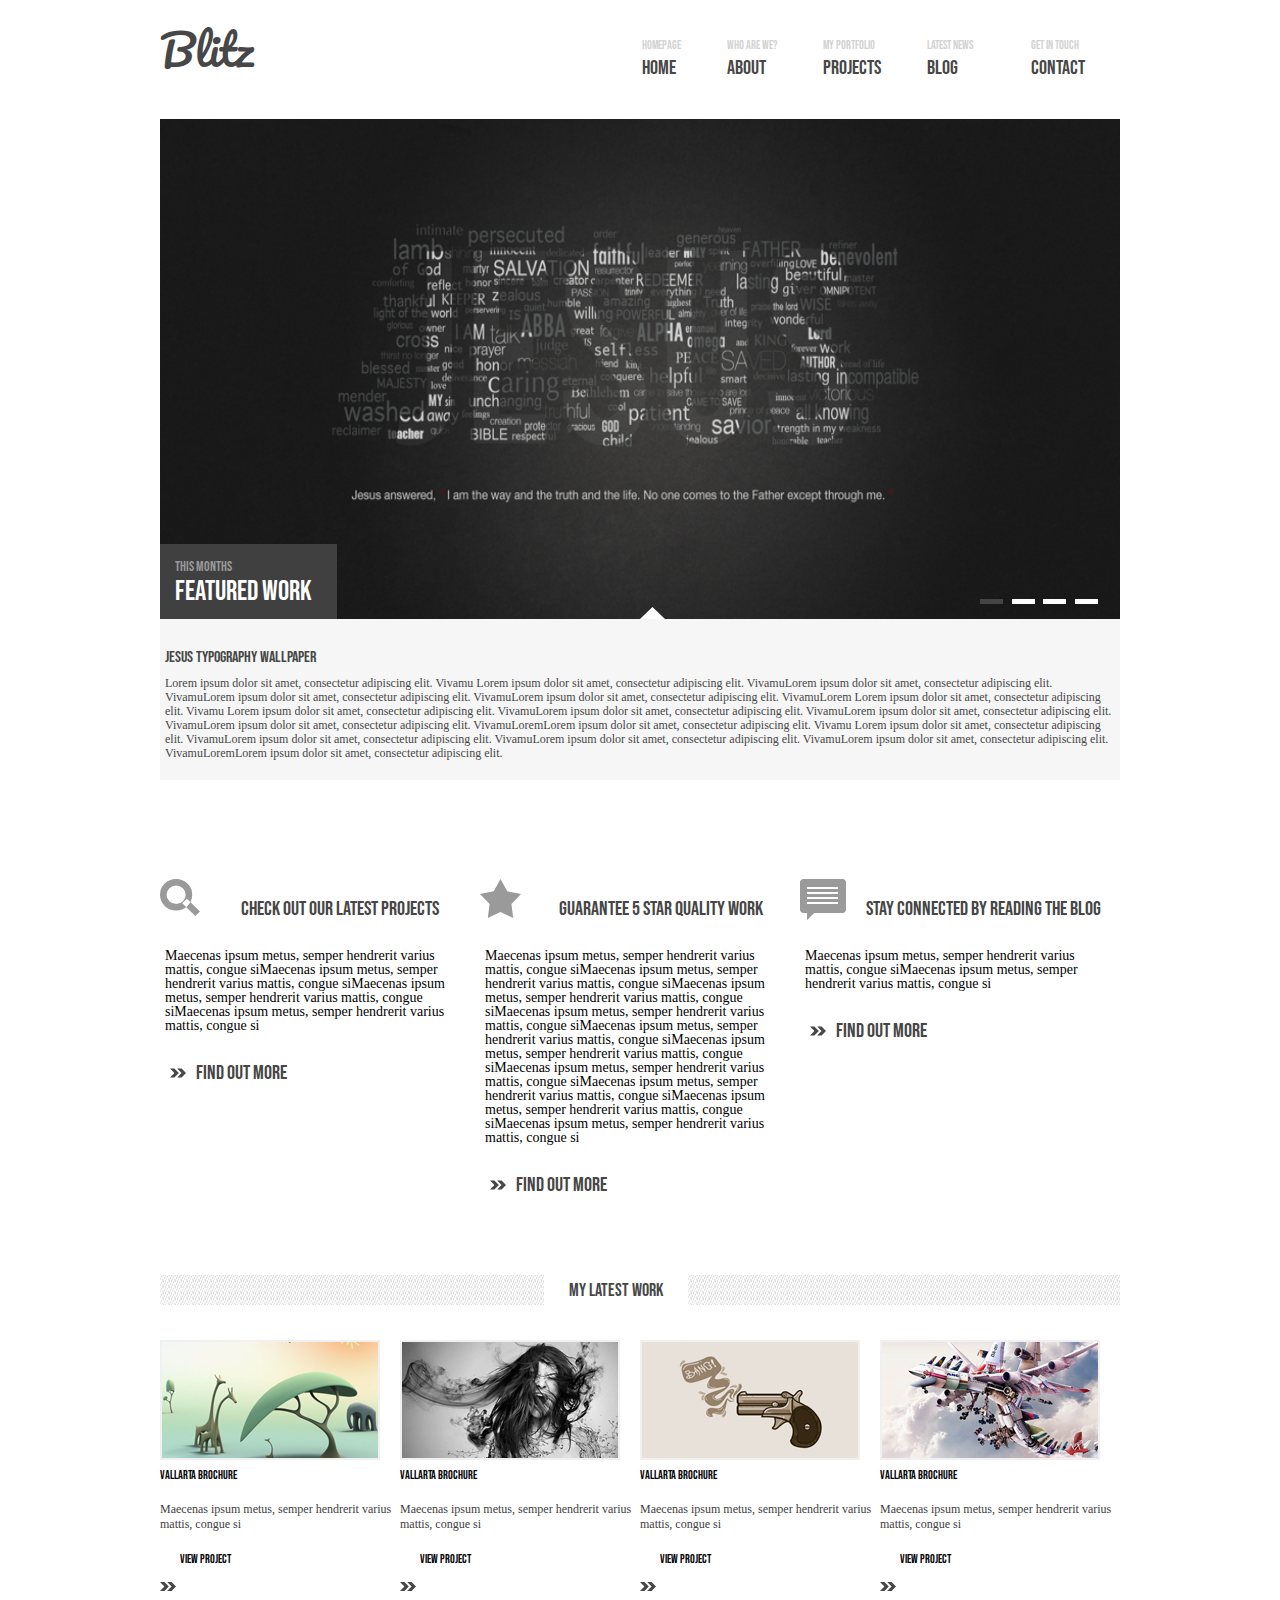
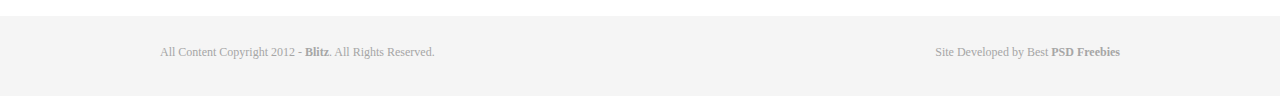
<file: index.html>
<html lang="en">
<head>
	<meta charset="UTF-8">
	<meta name="viewport" content="width=device-width, initial-scale=1.0">
	<link rel="stylesheet" type="text/css" href="style.css">
	<link rel="preconnect" href="https://fonts.gstatic.com">
	<link href="https://fonts.googleapis.com/css2?family=Pacifico&display=swap" rel="stylesheet">
	<link rel="preconnect" href="https://fonts.gstatic.com">
	<link href="https://fonts.googleapis.com/css2?family=Bebas+Neue&family=Pacifico&display=swap" rel="stylesheet">
	<title>Document</title>
</head>
<body>
	<div class="wrapper">
		<header>
			<div class="container">
				<div class="header_bottom">
					<div class="header_bottom_column">
						<nav class="header_bottom_menu">
							<ul class="header_bottom_list">
								<li>
									<a href="index.html" class="header-bottom_menu_link">HOME <span>HOMEPAGE</span></a>
								</li>
								<li>
									<a href="about.html" class="header-bottom_menu_link">ABOUT <span>Who  are  we?</span></a>
								</li>
								<li>
									<a href="" class="header-bottom_menu_link">PROJECTS <span>MY  Portfolio</span></a>
								</li>
								<li>
									<a href="blog.html" class="header-bottom_menu_link">BLOG <span>Latest  News</span></a>
								</li>
								<li>
									<a href="contact.html" class="header-bottom_menu_link link2">CONTACT <span>Get  in  touch</span></a>
								</li>
							</ul>
						</nav>
						<div class="header_logo">
							<a href="index.html">Blitz</a>
						</div>
					</div>
				</div>
			</div>
		</header>

		<div class="first_block_wrapper">
			<div class="container">
				<div class="first_img_jesus">
					<div class="future_work">
						<p><span>This Months</span> 
							<br>
						FEATURED WORK </p>
					</div>
					<div class="indicator"> 
						<img src="img/Indicator.svg" alt="indicator">
					</div>
					<div class="hyphens">
						<a href="#"><img src="img/1.svg" alt="hyphens"></a>
						<a href="#"><img src="img/2.svg" alt="hyphens"></a>
						<a href="#"><img src="img/2.svg" alt="hyphens"></a>
						<a href="#"><img src="img/2.svg" alt="hyphens"></a>
					</div>
				</div>
				<div class="text_jesus">
					<p>
						<span>
							JESUS TYPOGRAPHY WALLPAPER
						</span>
						<br>
					 	Lorem ipsum dolor sit amet, consectetur adipiscing elit. Vivamu Lorem ipsum dolor sit amet, consectetur adipiscing elit. VivamuLorem ipsum dolor sit amet, consectetur adipiscing elit. VivamuLorem ipsum dolor sit amet, consectetur adipiscing elit. VivamuLorem ipsum dolor sit amet, consectetur adipiscing elit. VivamuLorem
					 	Lorem ipsum dolor sit amet, consectetur adipiscing elit. Vivamu Lorem ipsum dolor sit amet, consectetur adipiscing elit. VivamuLorem ipsum dolor sit amet, consectetur adipiscing elit. VivamuLorem ipsum dolor sit amet, consectetur adipiscing elit. VivamuLorem ipsum dolor sit amet, consectetur adipiscing elit. VivamuLoremLorem ipsum dolor sit amet, consectetur adipiscing elit. Vivamu Lorem ipsum dolor sit amet, consectetur adipiscing elit. VivamuLorem ipsum dolor sit amet, consectetur adipiscing elit. VivamuLorem ipsum dolor sit amet, consectetur adipiscing elit. VivamuLorem ipsum dolor sit amet, consectetur adipiscing elit. VivamuLoremLorem ipsum dolor sit amet, consectetur adipiscing elit.
					</p>
				</div>
			</div>
		</div>

		<div class="find_out_more">
			<div class="container">
				<div class="flex_find_out_more">

						<div class="latest_project">
							<a href="#"><img src="img/magnify glass.svg" alt="glass"> <p>Check Out OUR  latest PROJECTS</p></a>
							<div class="text_latest_project">
								<p>
									Maecenas ipsum metus, semper hendrerit varius mattis, congue siMaecenas ipsum metus, semper hendrerit varius mattis, congue siMaecenas ipsum metus, semper hendrerit varius mattis, congue siMaecenas ipsum metus, semper hendrerit varius mattis, congue si
								</p>
							</div>
							<a class="link_more" href="#"><img src="img/more icon.svg" alt=""> <p>FIND  OUT  MORE</p></a>
						</div>
				
					
					<div class="latest_project">
						
							<a href="#"><img src="img/icon.svg" alt="glass"> <p>Guarantee  5  STar Quality Work</p></a>
						

						<div class="text_latest_project">
							<p>
								Maecenas ipsum metus, semper hendrerit varius mattis, congue siMaecenas ipsum metus, semper hendrerit varius mattis, congue siMaecenas ipsum metus, semper hendrerit varius mattis, congue siMaecenas ipsum metus, semper hendrerit varius mattis, congue siMaecenas ipsum metus, semper hendrerit varius mattis, congue siMaecenas ipsum metus, semper hendrerit varius mattis, congue siMaecenas ipsum metus, semper hendrerit varius mattis, congue siMaecenas ipsum metus, semper hendrerit varius mattis, congue siMaecenas ipsum metus, semper hendrerit varius mattis, congue siMaecenas ipsum metus, semper hendrerit varius mattis, congue si
							</p>
						</div>
						<a class="link_more" href="#"><img src="img/more icon.svg" alt=""> <p>FIND  OUT  MORE</p></a>
					</div>
					<div class="latest_project">
						<a  href="#"><img src="img/icon2.png" alt=""> <p>Stay connected  by reading  the  blog</p>
						</a>
						<div class="text_latest_project">
							<p>
								Maecenas ipsum metus, semper hendrerit varius mattis, congue siMaecenas ipsum metus, semper hendrerit varius mattis, congue si
							</p>
						</div>
						<a class="link_more" href="#"><img src="img/more icon.svg" alt=""> <p>FIND  OUT  MORE</p></a>
					</div>
				</div>

				
					
				
				
			</div>
		</div>

		<div class="container">
			<div class="wrapper_line">
				<hr class="grey_line">
				

					<div class="text_latest_work">
						<p>My  latest  work</p>
					</div>
				
			</div>	
		</div>

		<div class="last_wrapper">
			<div class="container">
				<div class="last_block">
				
						<div class="content_last">
							<img src="img/animal.png" alt="">
							<span>Vallarta  Brochure</span>
							<p>Maecenas ipsum metus, semper hendrerit varius mattis, congue si</p>
							<img src="img/more icon.svg" alt="">
							<span>View  project</span>
						</div>
						<div class="content_last">
							<img src="img/scream.png" alt="">
							<span>Vallarta  Brochure</span>
							<p>Maecenas ipsum metus, semper hendrerit varius mattis, congue si</p>
							<img src="img/more icon.svg" alt="">
							<span>View  project</span>
						</div>
						<div class="content_last">
							<img src="img/gun.png" alt="">
							<span>Vallarta  Brochure</span>
							<p>Maecenas ipsum metus, semper hendrerit varius mattis, congue si</p>
							<img src="img/more icon.svg" alt="">
							<span>View  project</span>
						</div>
						<div class="content_last">
							<img src="img/plane.png" alt="">
							<span>Vallarta  Brochure</span>
							<p>Maecenas ipsum metus, semper hendrerit varius mattis, congue si</p>
							<img src="img/more icon.svg" alt="">
							<span>View  project</span>
						</div>
					

				</div>
			</div>
		</div>

		<footer class="footer">
			<div class="container">
				<p>
					Site Developed by Best <b>PSD Freebies</b>
				</p>
				<p>
					All Content Copyright 2012 - <b>Blitz</b>. All Rights Reserved. 
				</p>
			</div>

		</footer>


	</div>


</body>
</html>
</file>
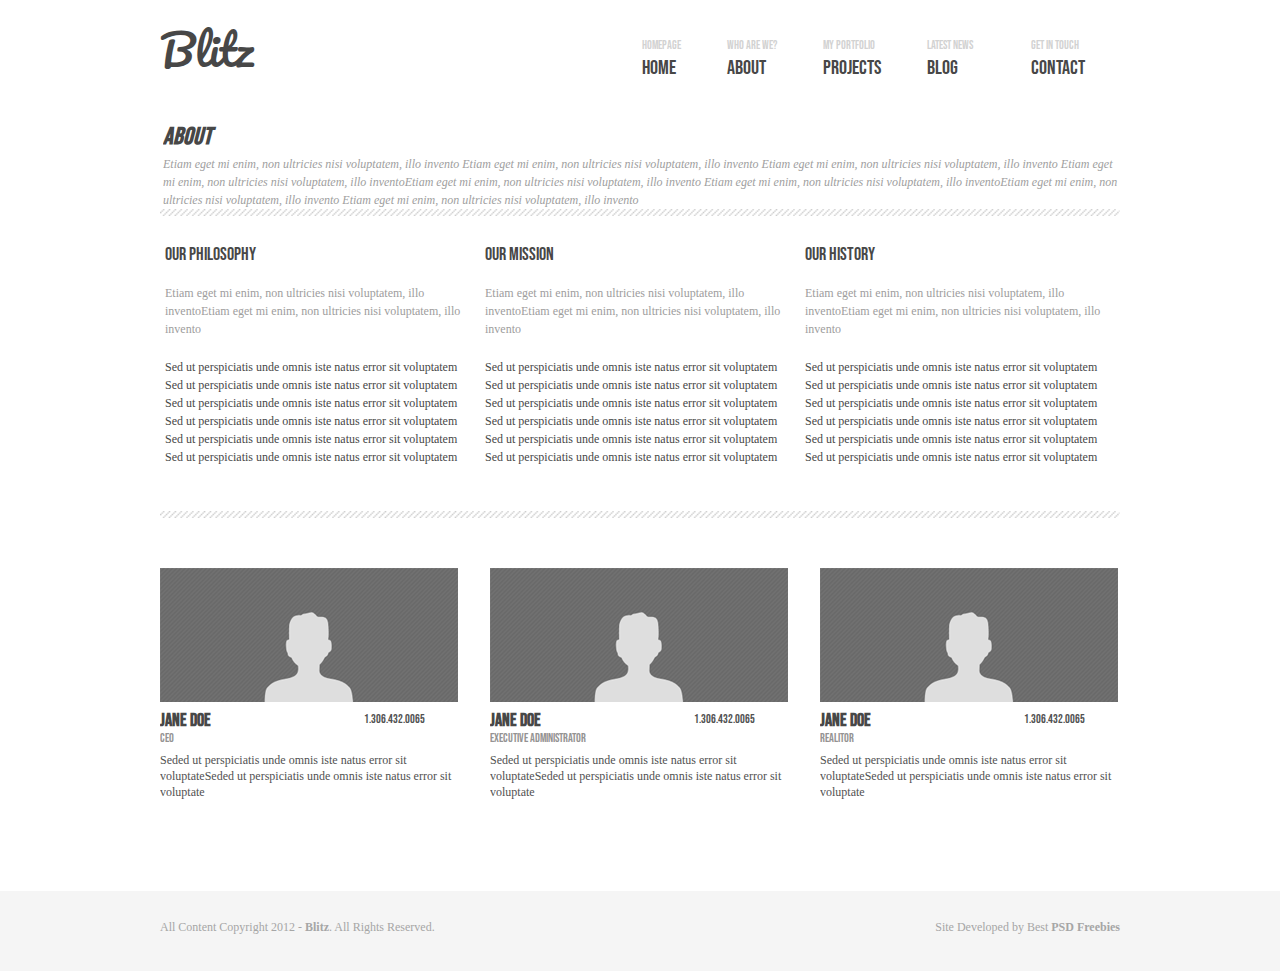
<file: about.html>
<html lang="en">
<head>
	<meta charset="UTF-8">
	<meta name="viewport" content="width=device-width, initial-scale=1.0">
	<link rel="stylesheet" type="text/css" href="style.css">
	<link rel="preconnect" href="https://fonts.gstatic.com">
	<link href="https://fonts.googleapis.com/css2?family=Pacifico&display=swap" rel="stylesheet">
	<link rel="preconnect" href="https://fonts.gstatic.com">
	<link href="https://fonts.googleapis.com/css2?family=Bebas+Neue&family=Pacifico&display=swap" rel="stylesheet">
	<title>Document</title>
</head>
<body>
	<div class="wrapper">
		<header>
			<div class="container">
				<div class="header_bottom">
					<div class="header_bottom_column">
						<nav class="header_bottom_menu">
							<ul class="header_bottom_list">
								<li>
									<a href="index.html" class="header-bottom_menu_link">HOME <span>HOMEPAGE</span></a>
								</li>
								<li>
									<a href="about.html" class="header-bottom_menu_link">ABOUT <span>Who  are  we?</span></a>
								</li>
								<li>
									<a href="" class="header-bottom_menu_link">PROJECTS <span>MY  Portfolio</span></a>
								</li>
								<li>
									<a href="blog.html" class="header-bottom_menu_link">BLOG <span>Latest  News</span></a>
								</li>
								<li>
									<a href="contact.html" class="header-bottom_menu_link link2">CONTACT <span>Get  in  touch</span></a>
								</li>
							</ul>
						</nav>
						<div class="header_logo">
							<a href="index.html">Blitz</a>
						</div>
					</div>
				</div>

			</div>

		</header>
		<div class="container">
			<div class="title_about">
						<p>
							<b>About</b>
							<br>
							Etiam eget mi enim, non ultricies nisi voluptatem, illo invento
							Etiam eget mi enim, non ultricies nisi voluptatem, illo invento
							Etiam eget mi enim, non ultricies nisi voluptatem, illo invento
							Etiam eget mi enim, non ultricies nisi voluptatem, illo inventoEtiam eget mi enim, non ultricies nisi voluptatem, illo invento
							Etiam eget mi enim, non ultricies nisi voluptatem, illo inventoEtiam eget mi enim, non ultricies nisi voluptatem, illo invento
							Etiam eget mi enim, non ultricies nisi voluptatem, illo invento
						</p>		
			</div>
			<img src="img/div.png" alt="line">
		</div>
		<div class="container">
			<div class="about_flex">
				<div class="our_philosophy">
					<span>OUR  PHILOSOPHY</span>
					<p>
						Etiam eget mi enim, non ultricies nisi voluptatem, illo inventoEtiam eget mi enim, non ultricies nisi voluptatem, illo invento
					</p>
					<p>
						Sed ut perspiciatis unde omnis iste natus error sit voluptatem Sed ut perspiciatis unde omnis iste natus error sit voluptatem Sed ut perspiciatis unde omnis iste natus error sit voluptatem Sed ut perspiciatis unde omnis iste natus error sit voluptatem Sed ut perspiciatis unde omnis iste natus error sit voluptatem Sed ut perspiciatis unde omnis iste natus error sit voluptatem 
					</p>
				</div>

				<div class="our_mission">
					<span>OUR  MISSION</span>
					<p>
						Etiam eget mi enim, non ultricies nisi voluptatem, illo inventoEtiam eget mi enim, non ultricies nisi voluptatem, illo invento
					</p>
					<p>
						Sed ut perspiciatis unde omnis iste natus error sit voluptatem Sed ut perspiciatis unde omnis iste natus error sit voluptatem Sed ut perspiciatis unde omnis iste natus error sit voluptatem Sed ut perspiciatis unde omnis iste natus error sit voluptatem Sed ut perspiciatis unde omnis iste natus error sit voluptatem Sed ut perspiciatis unde omnis iste natus error sit voluptatem 
					</p>
				</div>

				<div class="our_history">
					<span>OUR  HISTORY</span>
					<p>
						Etiam eget mi enim, non ultricies nisi voluptatem, illo inventoEtiam eget mi enim, non ultricies nisi voluptatem, illo invento
					</p>
					<p>
						Sed ut perspiciatis unde omnis iste natus error sit voluptatem Sed ut perspiciatis unde omnis iste natus error sit voluptatem Sed ut perspiciatis unde omnis iste natus error sit voluptatem Sed ut perspiciatis unde omnis iste natus error sit voluptatem Sed ut perspiciatis unde omnis iste natus error sit voluptatem Sed ut perspiciatis unde omnis iste natus error sit voluptatem 
					</p>
				</div>
			</div>
			<img src="img/div.png" alt="line">
			<div class="profile_flex">
				<div class="profile">
					<img src="img/future foto.png" alt="photo">
					<span><b>JANE DOE</b></span>
					<span class="date">
						1.306.432.0065
					</span>
					<br>
					<span class="position">CEO</span>
					<p>Seded ut perspiciatis unde omnis iste natus error sit voluptateSeded ut perspiciatis unde omnis iste natus error sit voluptate</p>
				</div>
				<div class="profile">
					<img src="img/future foto.png" alt="photo">
					<span><b>JANE DOE</b></span>
					<span class="date">
						1.306.432.0065
					</span>
					<br>
					<span class="position">Executive Administrator</span>
					<p>Seded ut perspiciatis unde omnis iste natus error sit voluptateSeded ut perspiciatis unde omnis iste natus error sit voluptate</p>
				</div>
				<div class="profile">
					<img src="img/future foto.png" alt="photo">
					<span><b>JANE DOE</b></span>
					<span class="date">
						1.306.432.0065
					</span>
					<br>
					<span class="position">Realitor</span>
					<p>Seded ut perspiciatis unde omnis iste natus error sit voluptateSeded ut perspiciatis unde omnis iste natus error sit voluptate </p>
				</div>
			</div>
		</div>
		<footer class="footer">
			<div class="container">
				<p>
					Site Developed by Best <b>PSD Freebies</b>
				</p>
				<p>
					All Content Copyright 2012 - <b>Blitz</b>. All Rights Reserved. 
				</p>
			</div>
		</footer>
	</div>
	
</body>
</html>
</file>
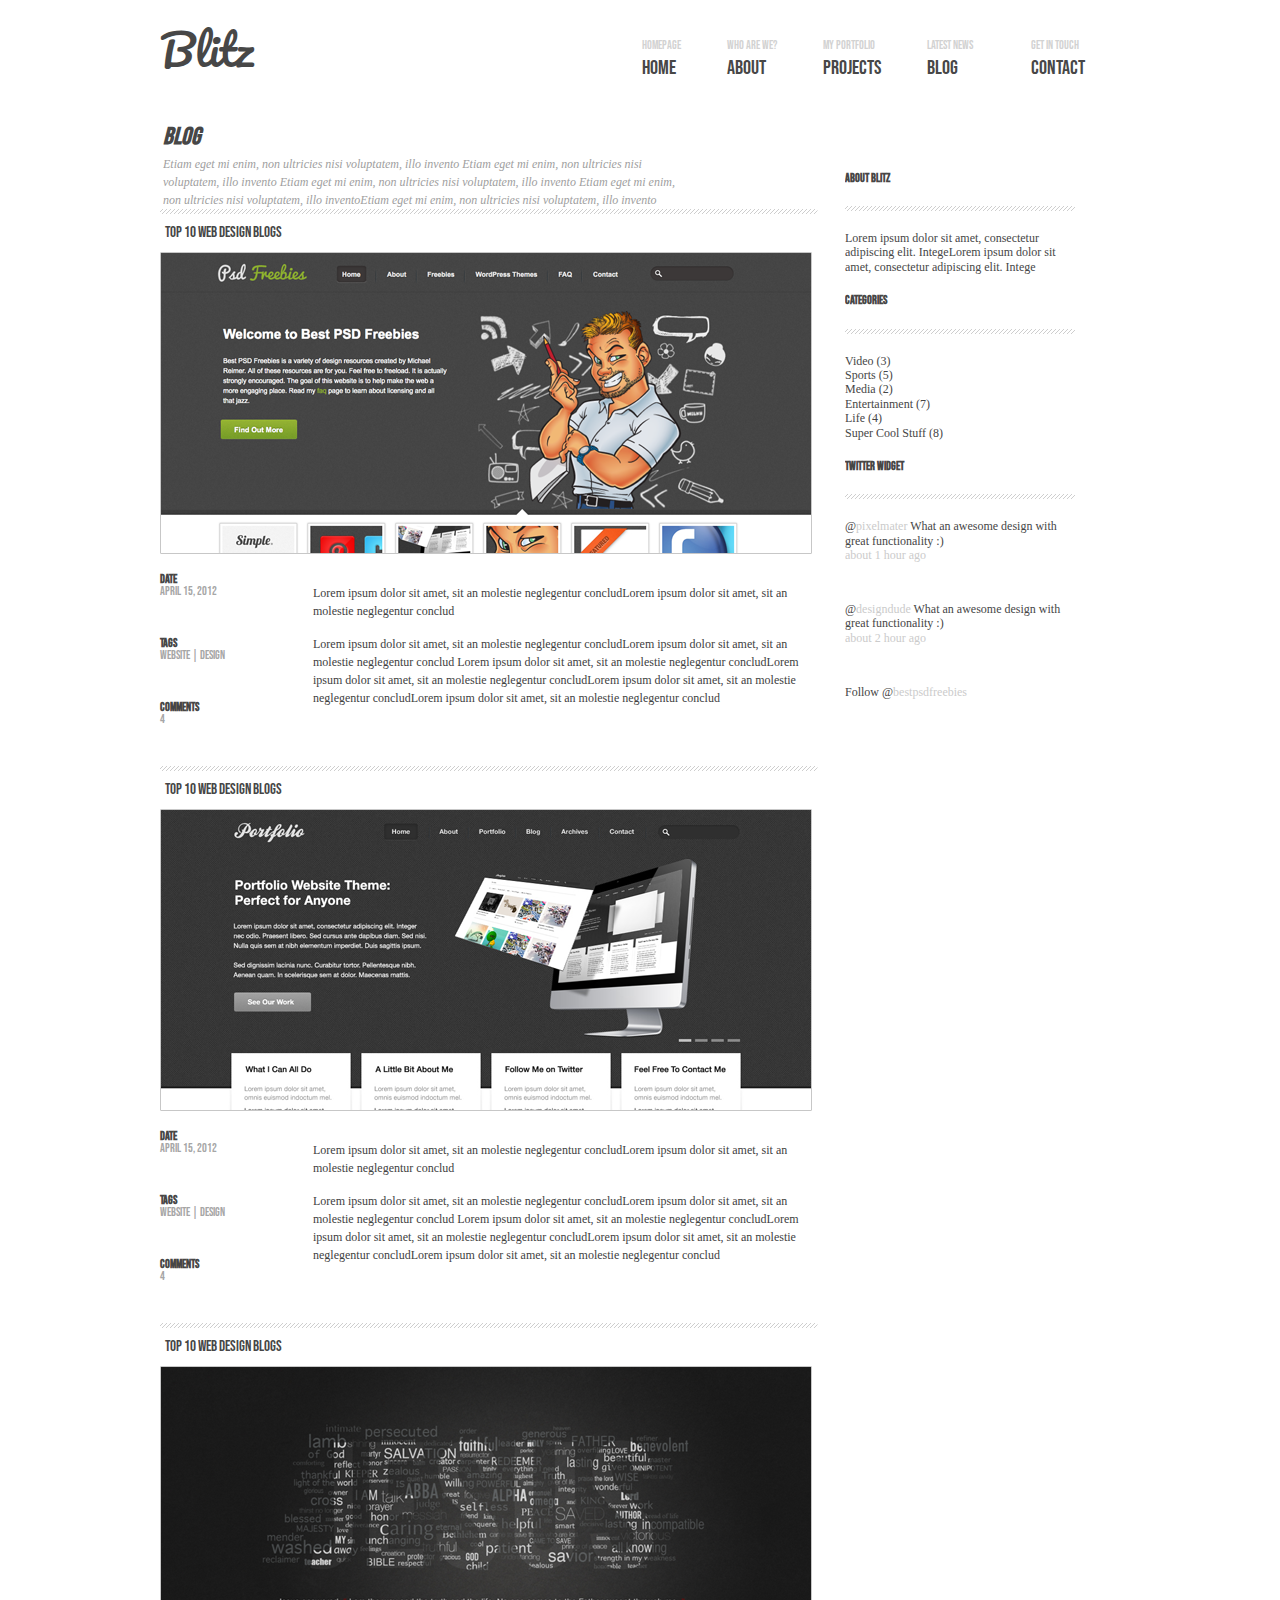
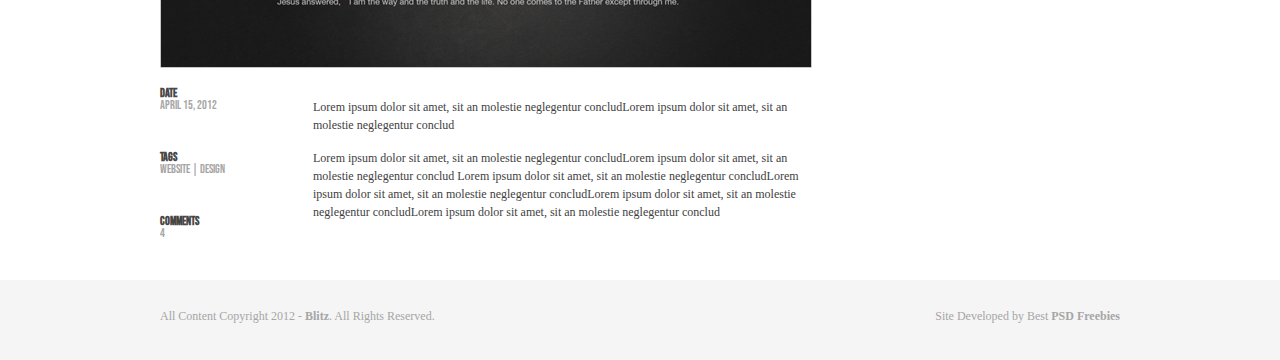
<file: blog.html>
<html lang="en">
<head>
	<meta charset="UTF-8">
	<meta name="viewport" content="width=device-width, initial-scale=1.0">
	<link rel="stylesheet" type="text/css" href="style.css">
	<link rel="preconnect" href="https://fonts.gstatic.com">
	<link href="https://fonts.googleapis.com/css2?family=Pacifico&display=swap" rel="stylesheet">
	<link rel="preconnect" href="https://fonts.gstatic.com">
	<link href="https://fonts.googleapis.com/css2?family=Bebas+Neue&family=Pacifico&display=swap" rel="stylesheet">
	<title>Document</title>
</head>
<body>
	<div class="wrapper">
		<header>
				<div class="container">
					<div class="header_bottom">
						<div class="header_bottom_column">
							<nav class="header_bottom_menu">
								<ul class="header_bottom_list">
									<li>
										<a href="index.html" class="header-bottom_menu_link">HOME <span>HOMEPAGE</span></a>
									</li>
									<li>
										<a href="about.html" class="header-bottom_menu_link">ABOUT <span>Who  are  we?</span></a>
									</li>
									<li>
										<a href="" class="header-bottom_menu_link">PROJECTS <span>MY  Portfolio</span></a>
									</li>
									<li>
										<a href="" class="header-bottom_menu_link">BLOG <span>Latest  News</span></a>
									</li>
									<li>
										<a href="contact.html" class="header-bottom_menu_link link2">CONTACT <span>Get  in  touch</span></a>
									</li>
								</ul>
							</nav>
							<div class="header_logo">
								<a href="index.html">Blitz</a>
							</div>
						</div>
					</div>
				</div>
		</header>

		<div class="container">
			<div class="blog_container">
				

				<div class="right_Blog_container">
					<div class="title_blog">
						<p>
							<b>Blog</b>
							<br>
							Etiam eget mi enim, non ultricies nisi voluptatem, illo invento
							Etiam eget mi enim, non ultricies nisi voluptatem, illo invento
							Etiam eget mi enim, non ultricies nisi voluptatem, illo invento
							Etiam eget mi enim, non ultricies nisi voluptatem, illo inventoEtiam eget mi enim, non ultricies nisi voluptatem, illo invento
							Etiam eget mi enim, non ultricies nisi voluptatem, illo inventoEtiam eget mi enim, non ultricies nisi voluptatem, illo invento
							Etiam eget mi enim, non ultricies nisi voluptatem, illo invento
						</p>
					
					</div>
					<img src="img/div.png" alt="line">
					<div class="first_right_Blog">
						<p class="title">top  10  web  design  blogs</p>
						<img src="img/Right1.png" alt="picture">
						<div class="text_for">
							<p>Lorem ipsum dolor sit amet, sit an molestie neglegentur concludLorem ipsum dolor sit amet, sit an molestie neglegentur conclud</p>
							<p>Lorem ipsum dolor sit amet, sit an molestie neglegentur concludLorem ipsum dolor sit amet, sit an molestie neglegentur conclud
							Lorem ipsum dolor sit amet, sit an molestie neglegentur concludLorem ipsum dolor sit amet, sit an molestie neglegentur concludLorem ipsum dolor sit amet, sit an molestie neglegentur concludLorem ipsum dolor sit amet, sit an molestie neglegentur conclud</p>
						</div>
						<p class="left_title"><b>Date</b><br>April 15, 2012 </p>
						<p class="left_title"><b>Tags</b><br>Website  |  Design </p>
						<p class="left_title"><b>Comments</b><br> 4 </p>
					</div>
						<img src="img/div.png" alt="line">
					<div class="first_right_Blog">
						<p class="title">top  10  web  design  blogs</p>
						<img src="img/right2.png" alt="picture">
						<div class="text_for">
							<p>Lorem ipsum dolor sit amet, sit an molestie neglegentur concludLorem ipsum dolor sit amet, sit an molestie neglegentur conclud</p>
							<p>Lorem ipsum dolor sit amet, sit an molestie neglegentur concludLorem ipsum dolor sit amet, sit an molestie neglegentur conclud
							Lorem ipsum dolor sit amet, sit an molestie neglegentur concludLorem ipsum dolor sit amet, sit an molestie neglegentur concludLorem ipsum dolor sit amet, sit an molestie neglegentur concludLorem ipsum dolor sit amet, sit an molestie neglegentur conclud</p>
						</div>
						<p class="left_title"><b>Date</b><br>April 15, 2012 </p>
						<p class="left_title"><b>Tags</b><br>Website  |  Design </p>
						<p class="left_title"><b>Comments</b><br> 4 </p>
					</div>
					<img src="img/div.png" alt="line">
					<div class="first_right_Blog">
						<p class="title">top  10  web  design  blogs</p>
						<img src="img/right3.png" alt="picture">
						<div class="text_for">
							<p>Lorem ipsum dolor sit amet, sit an molestie neglegentur concludLorem ipsum dolor sit amet, sit an molestie neglegentur conclud</p>
							<p>Lorem ipsum dolor sit amet, sit an molestie neglegentur concludLorem ipsum dolor sit amet, sit an molestie neglegentur conclud
							Lorem ipsum dolor sit amet, sit an molestie neglegentur concludLorem ipsum dolor sit amet, sit an molestie neglegentur concludLorem ipsum dolor sit amet, sit an molestie neglegentur concludLorem ipsum dolor sit amet, sit an molestie neglegentur conclud</p>
						</div>
						<p class="left_title"><b>Date</b><br>April 15, 2012 </p>
						<p class="left_title"><b>Tags</b><br>Website  |  Design </p>
						<p class="left_title"><b>Comments</b><br> 4 </p>
					</div>
				</div>

				<div class="left_blog_wrapper">
					<div class="left_Blog_container">
					<b>
						About  BLitz
					</b>
					<img src="img/div.png" alt="line">
					<p>
						Lorem ipsum dolor sit amet, consectetur adipiscing elit. IntegeLorem ipsum dolor sit amet, consectetur adipiscing elit. Intege
					</p>
					<b>
						Categories
					</b>
					<img src="img/div.png" alt="line">
					<p>
						Video (3)<br> Sports (5)<br> Media (2) <br>Entertainment (7)<br> Life (4) <br>Super Cool Stuff (8)
					</p>
					<b>
						Twitter Widget
					</b>
					<img src="img/div.png" alt="line">
					<p>
						@<span>pixelmater</span> What an awesome design with great functionality :) 
						<br><span>about 1 hour ago</span>
					</p>
					<p>
						@<span>designdude</span> What an awesome design with great functionality :) 
						<br><span>about 2 hour ago</span>
					</p>
					<p>
						Follow @<span>bestpsdfreebies</span>
					</p>
					</div>
				</div>
			</div>
		</div>



		<footer class="footer">
				<div class="container">
					<p>
						Site Developed by Best <b>PSD Freebies</b>
					</p>
					<p>
						All Content Copyright 2012 - <b>Blitz</b>. All Rights Reserved. 
					</p>
				</div>

		</footer>
	</div>

	
</body>
</html>
</file>
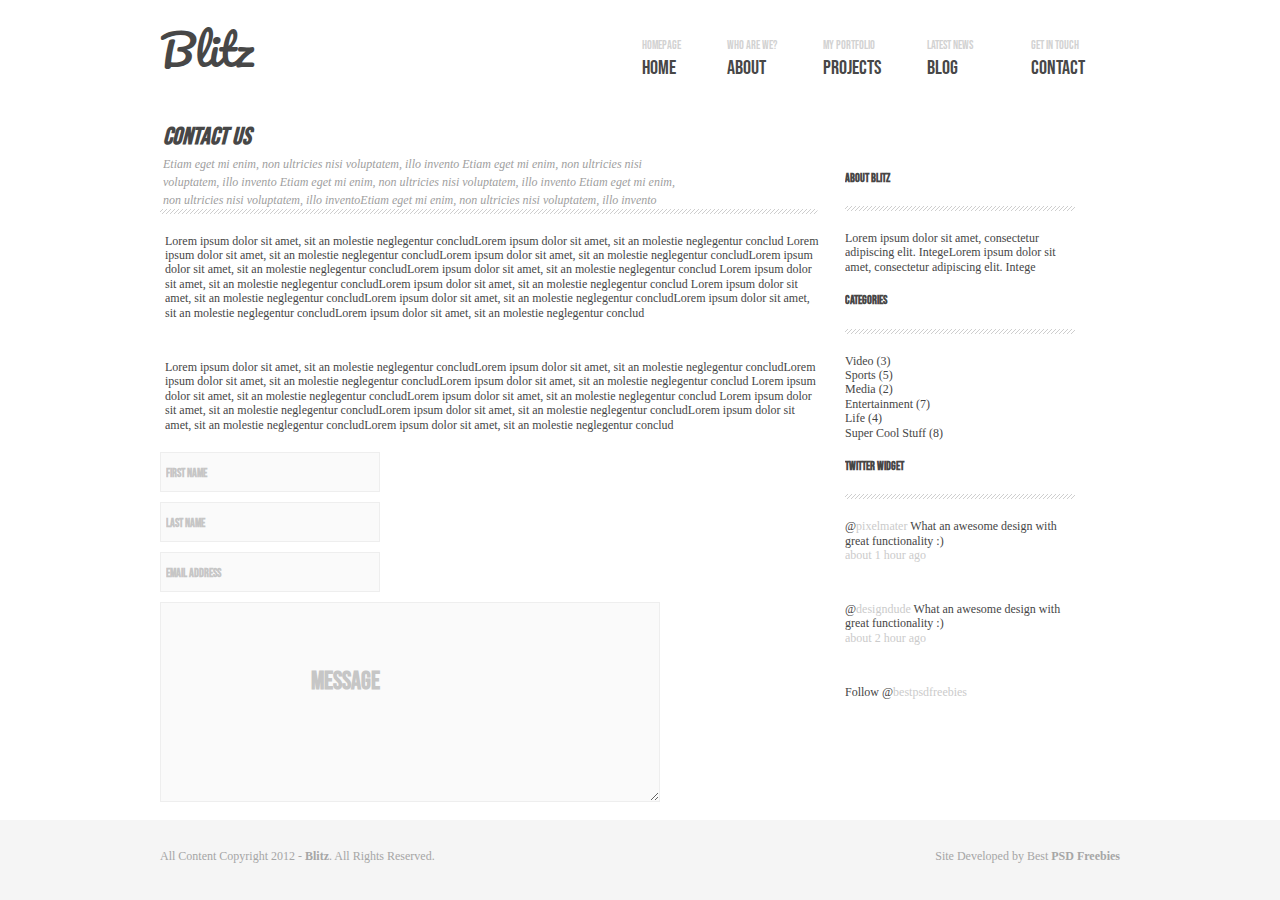
<file: contact.html>
<html lang="en">
<head>
	<meta charset="UTF-8">
	<meta name="viewport" content="width=device-width, initial-scale=1.0">
	<meta charset="UTF-8">
	<meta name="viewport" content="width=device-width, initial-scale=1.0">
	<link rel="stylesheet" type="text/css" href="style.css">
	<link rel="preconnect" href="https://fonts.gstatic.com">
	<link href="https://fonts.googleapis.com/css2?family=Pacifico&display=swap" rel="stylesheet">
	<link rel="preconnect" href="https://fonts.gstatic.com">
	<link href="https://fonts.googleapis.com/css2?family=Bebas+Neue&family=Pacifico&display=swap" rel="stylesheet">
	<title>Document</title>
	<title>Document</title>
</head>
<body>
	<div class="wrapper">
		<header>
			<div class="container">
				<div class="header_bottom">
					<div class="header_bottom_column">
						<nav class="header_bottom_menu">
							<ul class="header_bottom_list">
								<li>
									<a href="index.html" class="header-bottom_menu_link">HOME <span>HOMEPAGE</span></a>
								</li>
								<li>
									<a href="about.html" class="header-bottom_menu_link">ABOUT <span>Who  are  we?</span></a>
								</li>
								<li>
									<a href="" class="header-bottom_menu_link">PROJECTS <span>MY  Portfolio</span></a>
								</li>
								<li>
									<a href="blog.html" class="header-bottom_menu_link">BLOG <span>Latest  News</span></a>
								</li>
								<li>
									<a href="contact.html" class="header-bottom_menu_link link2">CONTACT <span>Get  in  touch</span></a>
								</li>
							</ul>
						</nav>
						<div class="header_logo">
							<a href="index.html">Blitz</a>
						</div>
					</div>
				</div>
			</div>
		</header>
		<div class="container">
			<div class="blog_container">
				<div class="right_Blog_container">
					<div class="title_blog">
									<p>
										<b>Contact  US</b>
										<br>
										Etiam eget mi enim, non ultricies nisi voluptatem, illo invento
										Etiam eget mi enim, non ultricies nisi voluptatem, illo invento
										Etiam eget mi enim, non ultricies nisi voluptatem, illo invento
										Etiam eget mi enim, non ultricies nisi voluptatem, illo inventoEtiam eget mi enim, non ultricies nisi voluptatem, illo invento
										Etiam eget mi enim, non ultricies nisi voluptatem, illo inventoEtiam eget mi enim, non ultricies nisi voluptatem, illo invento
										Etiam eget mi enim, non ultricies nisi voluptatem, illo invento
									</p>
								
					</div>
					<img src="img/div.png" alt="line">
					<p class="contact_text">
						Lorem ipsum dolor sit amet, sit an molestie neglegentur concludLorem ipsum dolor sit amet, sit an molestie neglegentur conclud
						Lorem ipsum dolor sit amet, sit an molestie neglegentur concludLorem ipsum dolor sit amet, sit an molestie neglegentur concludLorem ipsum dolor sit amet, sit an molestie neglegentur concludLorem ipsum dolor sit amet, sit an molestie neglegentur conclud
						Lorem ipsum dolor sit amet, sit an molestie neglegentur concludLorem ipsum dolor sit amet, sit an molestie neglegentur conclud
						Lorem ipsum dolor sit amet, sit an molestie neglegentur concludLorem ipsum dolor sit amet, sit an molestie neglegentur concludLorem ipsum dolor sit amet, sit an molestie neglegentur concludLorem ipsum dolor sit amet, sit an molestie neglegentur conclud
						<br>
					<p class="contact_text">
						Lorem ipsum dolor sit amet, sit an molestie neglegentur concludLorem ipsum dolor sit amet, sit an molestie neglegentur concludLorem ipsum dolor sit amet, sit an molestie neglegentur concludLorem ipsum dolor sit amet, sit an molestie neglegentur conclud
						Lorem ipsum dolor sit amet, sit an molestie neglegentur concludLorem ipsum dolor sit amet, sit an molestie neglegentur conclud
						Lorem ipsum dolor sit amet, sit an molestie neglegentur concludLorem ipsum dolor sit amet, sit an molestie neglegentur concludLorem ipsum dolor sit amet, sit an molestie neglegentur concludLorem ipsum dolor sit amet, sit an molestie neglegentur conclud
					</p>

					</p>
					<div class="forms">
						<input type="text" placeholder="FIRST NAME">
						<input type="text" placeholder="LAST NAME">
						<input type="text" placeholder="EMAIL ADDRESS">
						<textarea class="forms"name="mytextarea"placeholder="MESSAGE"></textarea>
					</div>
				</div>
				<div class="left_blog_wrapper">
					<div class="left_Blog_container">
					<b>
						About  BLitz
					</b>
					<img src="img/div.png" alt="line">
					<p>
						Lorem ipsum dolor sit amet, consectetur adipiscing elit. IntegeLorem ipsum dolor sit amet, consectetur adipiscing elit. Intege
					</p>
					<b>
						Categories
					</b>
					<img src="img/div.png" alt="line">
					<p>
						Video (3)<br> Sports (5)<br> Media (2) <br>Entertainment (7)<br> Life (4) <br>Super Cool Stuff (8)
					</p>
					<b>
						Twitter Widget
					</b>
					<img src="img/div.png" alt="line">
					<p>
						@<span>pixelmater</span> What an awesome design with great functionality :) 
						<br><span>about 1 hour ago</span>
					</p>
					<p>
						@<span>designdude</span> What an awesome design with great functionality :) 
						<br><span>about 2 hour ago</span>
					</p>
					<p>
						Follow @<span>bestpsdfreebies</span>
					</p>
					</div>
				</div>
			</div>
			
		</div>



		<footer class="footer">
			<div class="container">
				<p>
					Site Developed by Best <b>PSD Freebies</b>
				</p>
				<p>
					All Content Copyright 2012 - <b>Blitz</b>. All Rights Reserved. 
				</p>
			</div>
		</footer>
	</div>
</body>
</html>
</file>
<file: style.css>
/*Null_Style*/
*{
	padding: 0;
	margin: 0;
	border: 0;
}
*,*:before,*:after{
	-moz-box-sizing: border-box;
	-webkit-box-sizing: border-box;
	box-sizing: border-box;
}
:focus,:active{outline: none;}
a:focus,a:active{outline: none;}

nav,footer,header,aside{display: block;}

html,body{
	height: 100%;
	width: 100%;
	font-size: 100%;
	line-height: 1;
	font-size: 14px;
	-ms-text-size-adjust: 100%;
	-moz-text-size-adjust: 100%;
	-webkit-text-size-adjust: 100%;
	-ms-overflow-style: none;  /* IE and Edge */
  	scrollbar-width: none;  /* Firefox */
}
html::-webkit-scrollbar {
    width: 0px;
    background: transparent;
}
input,button,textarea{font-family:inherit;}

input::-ms-clear{display: none;}
button{cursor: pointer;}
button::-moz-focus-inner {padding:0;border:0;}
a, a:visited{text-decoration: none;}
a:hover{text-decoration: none;}
ul li{list-style: none;}
img{vertical-align: top;}

h1,h2,h3,h4,h5,h6{font-size:inherit;font-weight: 400;}
/*--------------------*/



.body{
	background-color: #fdfdfd;

}
.wrapper{
	overflow: hidden;
	display: flex;
	flex-direction: column;
	min-height: 100vh;
}


.container{
	width: 100%;
	max-width: 960px;
	margin: 0 auto;
}
.container>img{
	min-width: 100%;
}
.footer{
	font-size: 12px;
	font-family: HelveticaNeue;
	min-height: 80px;
	background-color: #f5f5f5;
	margin-top: auto;
	color: #a6a6a6;

}
.footer p:first-child {
 
  float: right;
  margin-top: 30px;
}
.footer p:nth-child(2){
	
	margin-top: 30px;
	float: left;
}
/* header */


.header_bottom {


}
.header_bottom_column {
	display: flex;
	flex-direction: row-reverse;
	justify-content: space-between;
	

}
.header_bottom_menu {
	
}
.header_bottom_list {
	display: flex;
	flex-direction: row;
	justify-content: space-between;

}
.header-bottom_menu_link {
	display: flex;
	flex-direction: column-reverse;
	padding: 40px 23px;
	color: #474747;
	font-size: 20px;
	font-family: Bebas Neue;
	line-height: 1.05;
	
}
.header-bottom_menu_link span{
	color: #d2d2d2;
	
	padding-bottom: 5px;
	font-size: 12px;
}

.header_logo {
	padding-top: 40px;
	font-size: 42px;
	font-family: Pacifico;
	color: #474747;
	line-height: 0.429;
}
.header_logo a{
	font-size: 42px;
	font-family: Pacifico;
	color: #474747;
	line-height: 0.429;
}
.link2{
	padding: 40px 35px 40px 35px;
}

/* end header */
/* start jesus */
.first_block_wrapper {
	max-height: 600px;
}
.first_img_jesus {
	height: 500px;
	background-image: url(img/img.png);
	background-size: 100% 100%;
	background-repeat: no-repeat;
	display: block;
	position:relative;
	
	
}
.future_work {
	background-color: #404040;
	height:75px;
	max-width: 100%;
	bottom: 0%;
	left: 0%;
	position: absolute;



}
.future_work p{
	padding: 15px 25px 5px 15px;
	font-size: 28px;
	font-family: "Bebas Neue";
	color: rgb(255, 255, 255);
	text-transform: uppercase;
	line-height: 1.2;
	text-align: left;
}
.future_work p span{
	
    font-size: 14px;
    font-family: "Bebas Neue";
    color: rgb(154, 154, 154);
    text-transform: uppercase;
    line-height: 1.2;
    text-align: left;

}
.indicator{
	bottom: -0.1%;
	left: 50%;
	position: absolute;



}
.hyphens {
	width: 140px;
	height: 20px;
	position: absolute;
	bottom: 0%;
	right: 0;
}
.hyphens a{
	margin-right: 5px;
}

.text_jesus {
	background-color: #f6f6f6;
	text-align: left;
	max-height: 600px;
	padding: 20px 5px;
}
.text_jesus p span{
  font-size: 16px;
  font-family: "Bebas Neue";
  color: rgb(71, 71, 71);
  line-height: 2.313;

}
.text_jesus p {
  font-size: 12px;
  font-family: "HelveticaNeue";
  color: rgb(71, 71, 71);
  line-height: 1.167;
  text-align: left;
}

/* end jesus */

/* start FIND  OUT  MORE*/

.find_out_more {
	max-width: 100%;
	max-height: 600px;
	margin-top: 80px;
	padding: 80px 0px;

}
.flex_find_out_more {
	display: flex;
	flex-direction: row;
	justify-content: space-between;
	

}
.latest_project {
	display: block;
	position: relative;
	width: 320px;


}


.latest_project>a{
	text-align: center;
	font-size: 20px;
	font-family: "Bebas Neue";
	color: rgb(70, 70, 70);
	line-height: 1;
	padding-left: 10px;
}
.latest_project>a>img {
	float: left;
}
.text_latest_project{
	margin: 30px 5px;
}

.link_more{
	display: flex;
	flex-direction: row;
	justify-content: flex-start;
}
.link_more img{
padding-right: 10px;

}
.link_more p{
	text-align: left;
}
/* end FIND  OUT  MORE*/

/* start Latest Work*/
.wrapper_line{
	display: block;
	position: relative;
}
.wrapper_line hr{
	position: absolute;
    z-index: 10;
    width: 100%;
}

.text_latest_work {
	margin-left: 40%;
	position: absolute;
	z-index: 11;
	background-color: #ffffff;
	

}
.text_latest_work p{

	text-align: center;
  	font-size: 18px;
  	font-family: "Bebas Neue";
  	color: rgb(71, 71, 71);
  	line-height: 1;
  	padding: 7px 25px;
  	
  	
 


}

.grey_line {
    z-index: 10;
	margin: 0px;
	height: 30px;
	border: none;
	box-sizing: border-box;
	background-position: 50%;
	background-image: url(img/div.png);
	background-size: 6px 6px;
}
/* end Latest Work*/
/* start Last block*/
.last_wrapper {
	width: 100%;
	height: 25%;
	margin: 35px 0px 15px 0px;
}
.last_block {
	display: flex;
	flex-direction: row;
	justify-content: space-between;



}
.content_last {
	display: block;
	position: relative;
}

.content_last img{
	margin: 30px 0px 10px 0px;
}
.content_last p{

  font-size: 12px;
  font-family: "HelveticaNeue";
  color: rgb(65, 65, 65);
  line-height: 1.286;
  padding: 20px 0px;	
}
.content_last span{
	font-size: 12px;
  	font-family: "Bebas Neue";

}



/* end Last block*/




/* BLOG */
/* Right BLOG Container */

.title_blog{
	margin-left: 3px;
	max-width: 525px;
	max-height: 90px;
	font-size: 12px;
  	font-family: "HelveticaNeue";
  	color: rgb(158, 158, 158);
  	font-style: italic;
  	line-height: 1.5;
  	text-align: left;
  	overflow: auto;
}
.title_blog::-webkit-scrollbar {
    display: none;
}
.title_blog p  b {
	font-size: 24px;
  	font-family: "Bebas Neue";
  	color: rgb(71, 71, 71);
  	line-height: 1.5;
  	text-align: left;
}

.right_Blog_container {
	max-width: 665px;
	display: flex;
	flex-direction: column;
	justify-content: space-between;
	align-items: flex-start;
}
.first_right_Blog {
}
.title {
	font-size: 15px;
	font-family: "Bebas Neue";
	color: rgb(70, 70, 70);
	line-height: 1.2;
	text-align: left;
	padding: 10px 5px;
}
.left_title {
	margin: 20px 30px 40px 0px;
	font-size: 12px;
  	font-family: "Bebas Neue";
  	color:#a6a6a6;
  	line-height: 1;
  	text-transform: capitalize;
}
	
.left_title>b {
	font-size: 12px;
  	font-family: "Bebas Neue";
  	color: rgb(70, 70, 70);
  	line-height: 1;
  	text-transform: uppercase;
  	margin-bottom: 10px;
  

}
.text_for {
	max-width: 512px;
	display: block;
	float: right;
	font-size: 12px;
  	font-family: "Helvetica Neue";
  	color: rgb(65, 65, 65);
  	line-height: 1.5;
  	margin-top: 15px;
}
.text_for p{
	margin-top: 15px;
}
.blog_container{
	display: flex;
	flex-direction: row;

}
.left_blog_wrapper{
	display: block;
	float: right;
	margin: 0 0 20px 20px;

}
.left_Blog_container{
	max-width: 230px;
	display: flex;
	margin-top: 53px;
	flex-direction: column;
	align-items: flex-start;
	justify-content: space-between;
	overflow: hidden;

}
.left_Blog_container >b{
	font-size: 12px;
  	font-family: "Bebas Neue";
  	color: rgb(70, 70, 70);
  	line-height: 1.2;
  	text-align: left;
  	text-transform: uppercase;
  	padding-bottom: 20px;
}
.left_Blog_container >p{
	font-size: 12px;
  	font-family: "HelveticaNeue";
  	color: rgb(70, 70, 70);
  	line-height: 1.2;
  	text-align: left;
  	padding-top: 20px;
  	padding-bottom: 20px;
}
.left_Blog_container >p>span{
	font-size: 12px;
  	font-family: "HelveticaNeue";
  	color: #cbcbcb;
  	line-height: 1.167;
  	text-align: left;
}

/* ENDRight BLOG Container */
/* END BLOG */



/* START CONTACT */

.contact_text{
	font-size: 12px;
  	font-family: "Helvetica Neue";
  	color: rgb(70, 70, 70);
  	line-height: 1.2;
  	padding: 20px 5px;
}
.forms {
	display: flex;
	flex-direction: column;
	justify-content: space-around;
	width: 100%;

}
.forms input{
	font-size: 16px;
	font-weight: bold;
  	line-height: 4.514;
	color: #000000;
	height: 40px;
	width: 220px;
	margin-bottom: 10px;
	border-style: solid;
  	border-width: 1px;
  	border-color: rgb(238, 238, 238);
  	background-color: rgb(250, 250, 250);

}

.forms input::placeholder {
	position: relative;
	font-weight: 600;
	left: 5px;
	bottom: 0px;
  	font-size: 12px;
  	font-family: "Bebas Neue";
  	color: rgb(198, 198, 198);
  	line-height: 2.333;
}
.forms textarea{
	height: 200px;
	width: 500px;
	font-size: 16px;
	font-weight: bold;
  	line-height: 4.514;
	color: #000000;
	margin-bottom: 10px;
	border-style: solid;
  	border-width: 1px;
  	border-color: rgb(238, 238, 238);
  	background-color: rgb(250, 250, 250);
}
.forms textarea::placeholder{
	position: relative;
	font-weight: 600;
	left: 150px;
	top: 50px;
  	font-size: 25px;
  	font-family: "Bebas Neue";
  	color: rgb(198, 198, 198);
  	line-height: 2.333;

}
.forms textarea:focus::placeholder {
  color: transparent;
}
.forms textarea::-webkit-scrollbar {
    display: none;
}

.forms input:focus::placeholder {
  color: transparent;
}


/* END CONTACT */

/* START ABOUT */
.title_about{
	margin-left: 3px;
	max-width: 100%;
	max-height: 90px;
	font-size: 12px;
  	font-family: "HelveticaNeue";
  	color: rgb(158, 158, 158);
  	font-style: italic;
  	line-height: 1.5;
  	text-align: left;
  	overflow: auto;
  }

.title_about::-webkit-scrollbar {
    display: none;
}
.title_about p  b {
	font-size: 24px;
  	font-family: "Bebas Neue";
  	color: rgb(71, 71, 71);
  	line-height: 1.5;
  	text-align: left;
}

.about_flex {
	display: flex;
	flex-direction: row;
	align-items: center;
	justify-content: space-between;
}
.our_philosophy {
	padding: 30px 5px 45px 5px;
}
.our_philosophy>span{
	font-size: 18px;
  	font-family: "Bebas Neue";
  	color: rgb(71, 71, 71);
  	line-height: 1;
 	text-align: left;
}
.our_philosophy p:nth-child(2){
	font-size: 12px;
  	font-family: "HelveticaNeue";
  	color: rgb(158, 157, 157);
  	line-height: 1.5;
  	text-align: left;
  	padding-top: 20px;
}
.our_philosophy p:nth-child(3){
	font-size: 12px;
  	font-family: "HelveticaNeue";
  	color: rgb(71, 71, 71);
  	line-height: 1.5;
  	text-align: left;
  	padding-top: 20px;

}

.our_mission {
	padding: 30px 5px 45px 5px;
}
.our_mission>span{
	font-size: 18px;
  	font-family: "Bebas Neue";
  	color: rgb(71, 71, 71);
  	line-height: 1;
 	text-align: left;

}
.our_mission p:nth-child(2){
	font-size: 12px;
  	font-family: "HelveticaNeue";
  	color: rgb(158, 157, 157);
  	line-height: 1.5;
  	text-align: left;
  	padding-top: 20px;
}
.our_mission p:nth-child(3){
	font-size: 12px;
  	font-family: "HelveticaNeue";
  	color: rgb(71, 71, 71);
  	line-height: 1.5;
  	text-align: left;
  	padding-top: 20px;

}
.our_history {
	padding: 30px 5px 45px 5px;
}
.our_history>span{
	font-size: 18px;
  	font-family: "Bebas Neue";
  	color: rgb(71, 71, 71);
  	line-height: 1;
 	text-align: left;
}
.our_history p:nth-child(2){
	font-size: 12px;
  	font-family: "HelveticaNeue";
  	color: rgb(158, 157, 157);
  	line-height: 1.5;
  	text-align: left;
  	padding-top: 20px;

}
.our_history p:nth-child(3){
	font-size: 12px;
  	font-family: "HelveticaNeue";
  	color: rgb(71, 71, 71);
  	line-height: 1.5;
  	text-align: left;
  	padding-top: 20px;

}
.profile_flex {
	display: flex;
	flex-direction: row;
	align-items: center;
	justify-content: space-between;
	margin-top: 50px;
	margin-bottom: 90px;
}
.profile {
	max-width:300px ;
	max-height: 235px;
	display: block;
	position: relative;
	overflow: auto;

}
.profile img {
	margin-bottom: 10px;
}
.profile>span>b{
	font-size: 18px;
	font-family: "Bebas Neue";
	color: rgb(71, 71, 71);
	line-height: 1;
	text-align: left;
}
.profile p{
  	font-size: 12px;
  	font-family: "HelveticaNeue";
  	color: rgb(81, 81, 81);
  	line-height: 1.333;
  	text-align: left;
  	margin-top: 5px;
}
.profile::-webkit-scrollbar {
    display: none;
}
.date{
	float: right;
	margin-right: 35px;
  	font-size: 12px;
  	font-family: "Bebas Neue";
  	color: rgb(81, 81, 81);
  	line-height: 1.333;
 

}
.position {
  	font-size: 12px;
  	font-family: "Bebas Neue";
  	color: rgb(148, 147, 147);
  	line-height: 1.5;
  	text-align: left;
}


/* END ABOUT */

	
}
</file>
